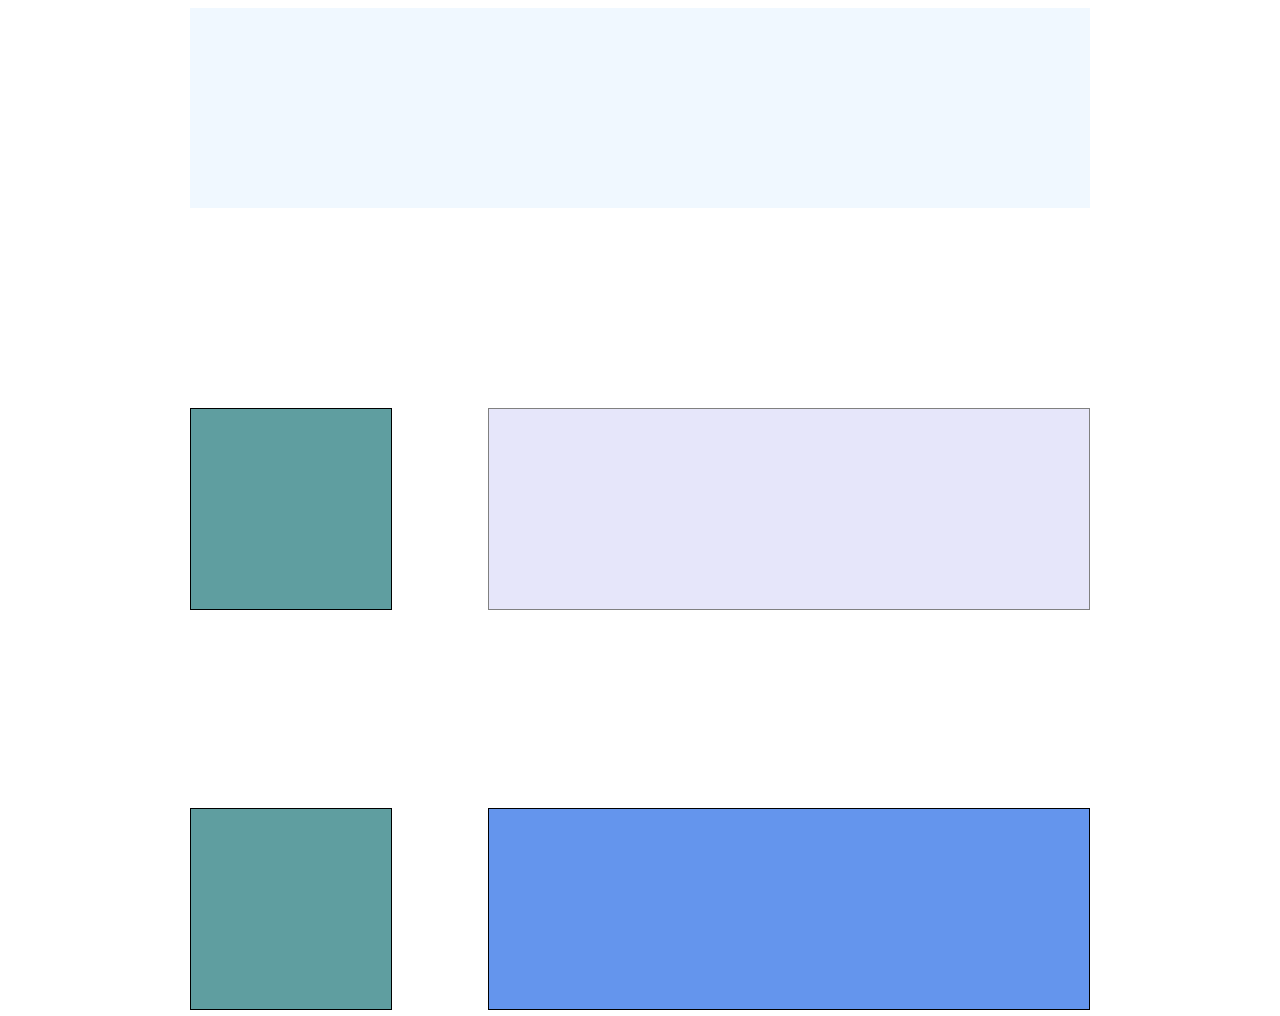
<file: index (6).html>
<!DOCTYPE html>
<html lang="en">
<head>
    <meta charset=UTF-8>
    <meta http-equiv="X-UA-Compatible" content="IE-edge">
    <meta name="viewport" content="widht=, initial-scale=1.0">
    <title>SYIFA</title>
    <link rel="stylesheet" href="style.css">
</head>
<body>
    <div class="atas"></div>
    <div class="row">
        <div class="column yellow"></div>
        <div class="column orange"></div>
    </div>

    <div class="row">
        <div class="column yellow"></div>
        <div class="column blue"></div>
    </div>
    <link ref="stylesheet">
</body>
</html>
</file>
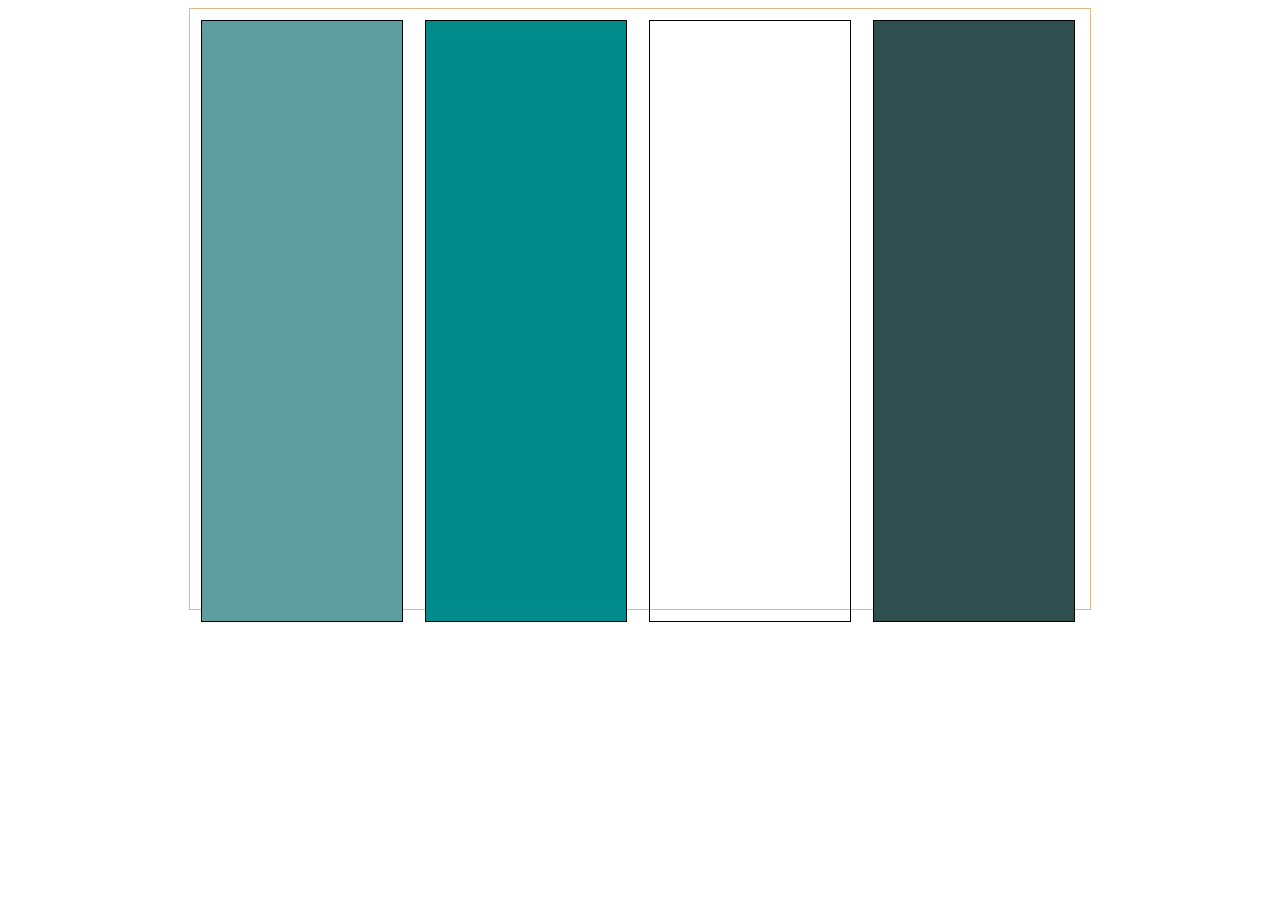
<file: index (7).html>
<!DOCTYPE html>
<html lang="id">
<head>
    <meta charset="UTF-8">
    <meta http-equiv="X-UA-Compatible" content="IE-edge">
    <meta name="viewport" content="width=device-width, initial-scale=1,0">
    <title>SYIFA</title>
    <link rel="stylesheet" href="praktikum5.1.css">
</head>
<body>
    <div class="row">
        <div class="column yellow"></div>
        <div class="column orange"></div>
        <div class="column lightgreen"></div>
        <div class="column blue"></div>
    </div>
</body>
</html>
</file>
<file: style.css>
.atas {
    width: 900px;
    height: 200px;
    background-color: aliceblue;
    margin: auto;
}

.row {
    width: 900px;
    height: 200px;
    margin-left: auto;
    margin-right: auto;
    margin-top: 200px;
}

.column {
    height: 200px;
}

.yellow {
    width: 200px;
    border: 1px solid black;
    float: left;
    background-color: cadetblue;
}

.orange {
    width: 600px;
    border: 1px solid grey;
    float: right;
    background-color: lavender;
}

.blue {
    width: 600px;
    border: 1px solid black;
    float: right;
    background-color: cornflowerblue;
}
</file>
<file: praktikum5.1.css>
.row {
    border: 1px solid burlywood;
    width: 900px;
    height: 600px;
    margin: auto;
}

.column {
    width: 200px;
    height: 600px;
    border: 1px solid black;
    float: left;
    margin: 11px;
}

.yellow {
    background-color: cadetblue;
}

.orange {
    background-color: darkcyan;
}

.lighgreen {
    background-color: darkolivegreen;
}

.blue {
    background-color: darkslategray;
}
</file>
